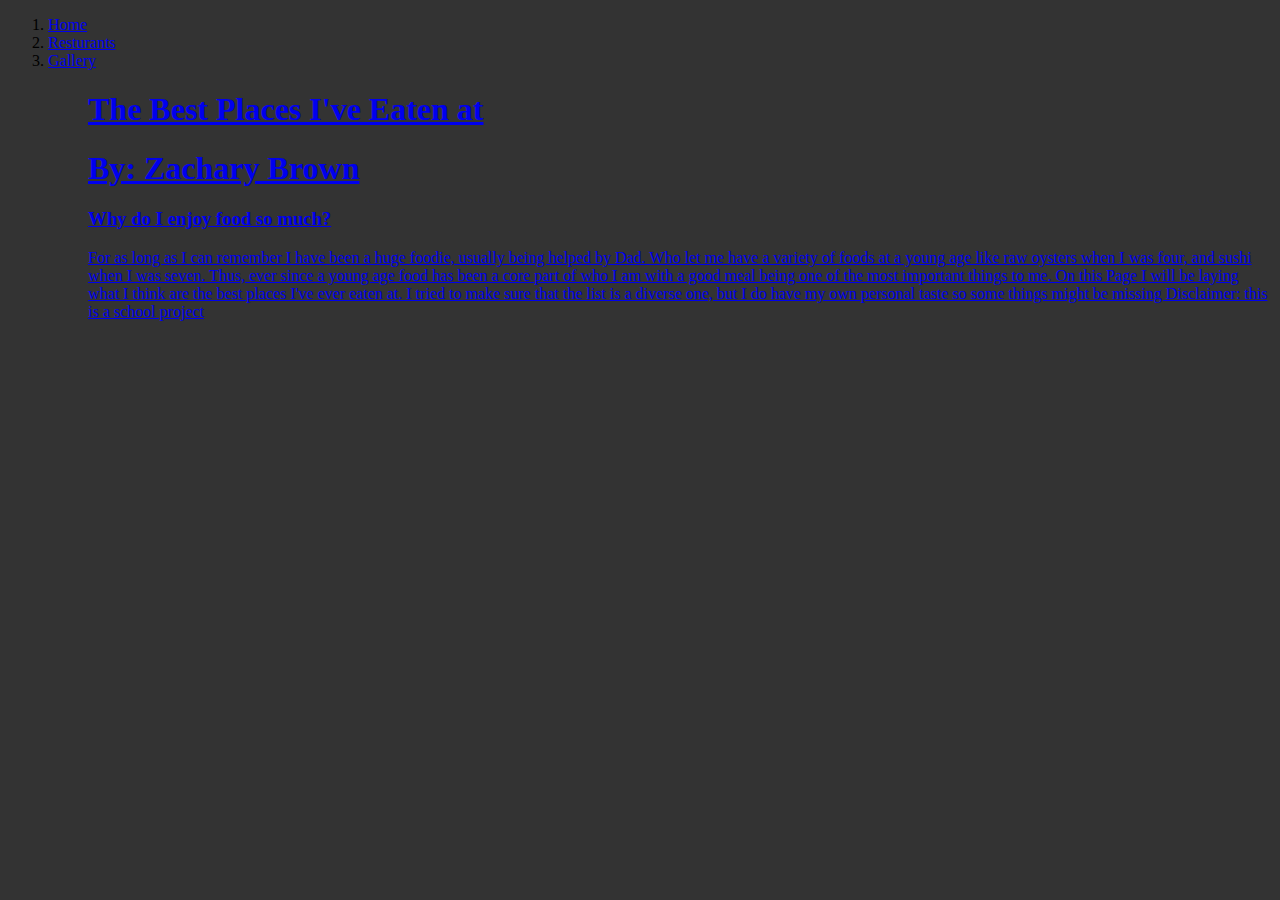
<file: Index.html>
<!DOCTYPE html>
<html>
  <head>
    <link rel="style.css" href="style.css">
    <!--This is to make sure it fits the screen of any device.--> 
    <meta charset="utf-8">
    <meta name="viewport" content="width=device-width, initial-scale=s1">
  <head>	
  <body>
    <style>
      body {
        background-color: #333;
      }
    </style>
    <!--This is my Nav Bar--> 
  <nav class="navbar">
  <ol>
    <li><a href="index.html">Home<a</li>
    <li><a href="reviews.html">Resturants<a</li>
    <li><a href="Gallery.html">Gallery<a</li>
  <ol>
      <!--Where I lay out the goal of my site--> 
<h1> The Best Places I've Eaten at<h1>
By: Zachary Brown</h1>
  <h3>Why do I enjoy food so much? </h3>
<p>For as long as I can remember I have been a huge foodie, usually being helped by Dad. Who let me have a variety of foods at a young age like raw oysters when I was four, and sushi when I was seven.
Thus, ever since a young age food has been a core part of who I am with a good meal being one of the most important things to me. On this Page I will be laying what I think are the best places I've ever eaten at.
I tried to make sure that the list is a diverse one, but I do have my own personal taste so some things might be missing 

Disclaimer: this is a school project</p>
<a href="Reviews.html" ></a>
</body>
</html>
</file>
<file: style.css>
body{
  margin: 1%;
  background-color: #333;
}
ul{
  padding: 5px;
}
h1{
  text-align: center
}
.navbar :fullscreen{
  background-color: #333;
  overflow: hidden;
}
.navbar a{
  color: black;
  text-decoration: none;
  padding: 14px 16px;
  display: block;
  text-align: center;
}
.navbar a:hover{
  background-color: lightblue;
}
.navbar li{
  float: left;
}
table a
{
    display:block;
    text-decoration:none;
}
const { createServer } = require('node:http');

const hostname = '127.0.0.1';
const port = 3000;

const server = createServer((req, res) => {
  res.statusCode = 200;
  res.setHeader('Content-Type', 'text/plain');
  res.end('Enter your email');
});

server.listen(port, hostname, () => {
  console.log(`Server running at http://${hostname}:${port}/`);
});
</file>
